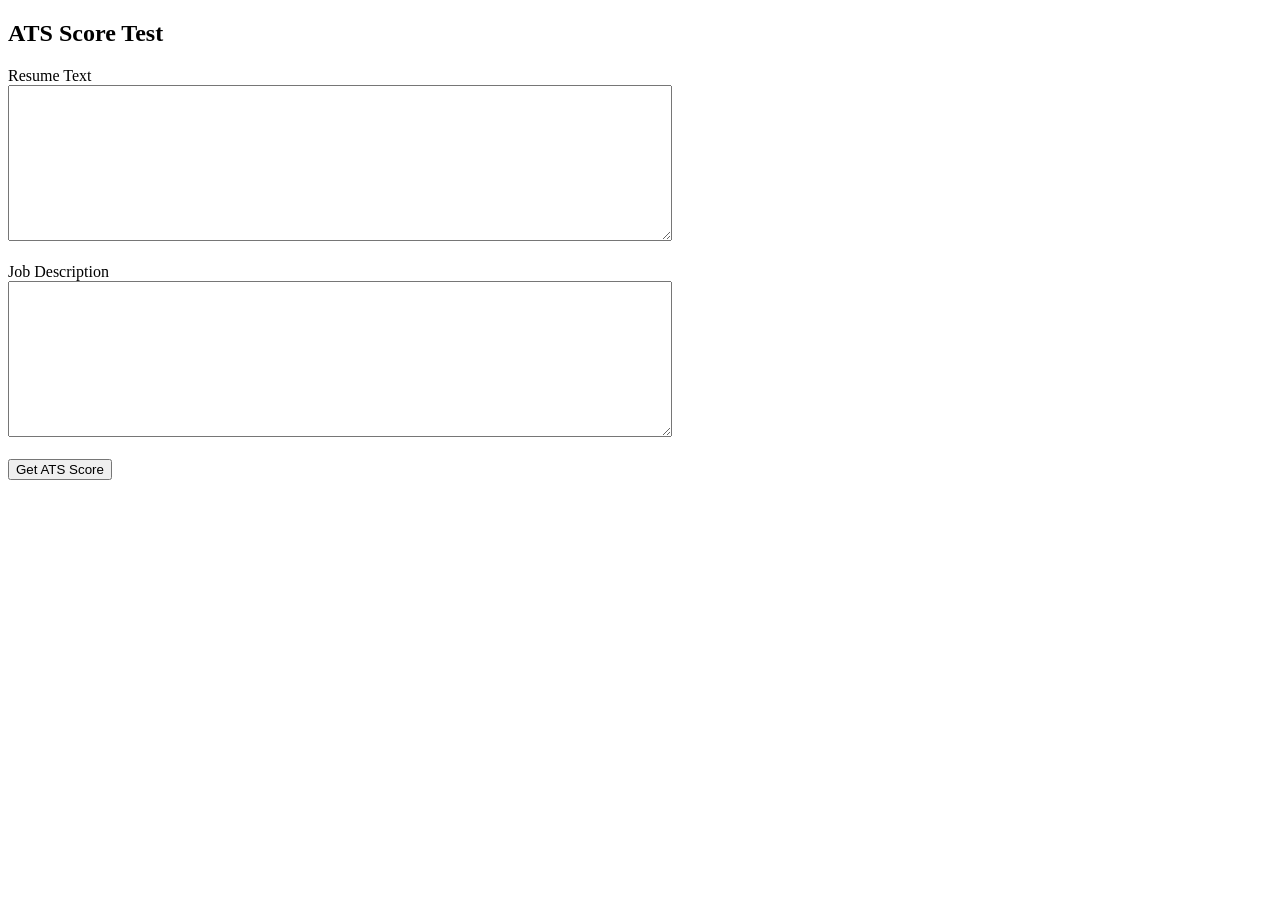
<file: score_test.html>
<!DOCTYPE html>
<html>
  <head>
    <title>ATS Score Test</title>
  </head>
  <body>
    <h2>ATS Score Test</h2>

    <form action="http://127.0.0.1:8000/api/ats/score/" method="POST">
      <label>Resume Text</label><br />
      <textarea name="resume_text" rows="10" cols="80"></textarea>
      <br /><br />

      <label>Job Description</label><br />
      <textarea name="job_desc" rows="10" cols="80"></textarea>
      <br /><br />

      <button type="submit">Get ATS Score</button>
    </form>
  </body>
</html>
</file>
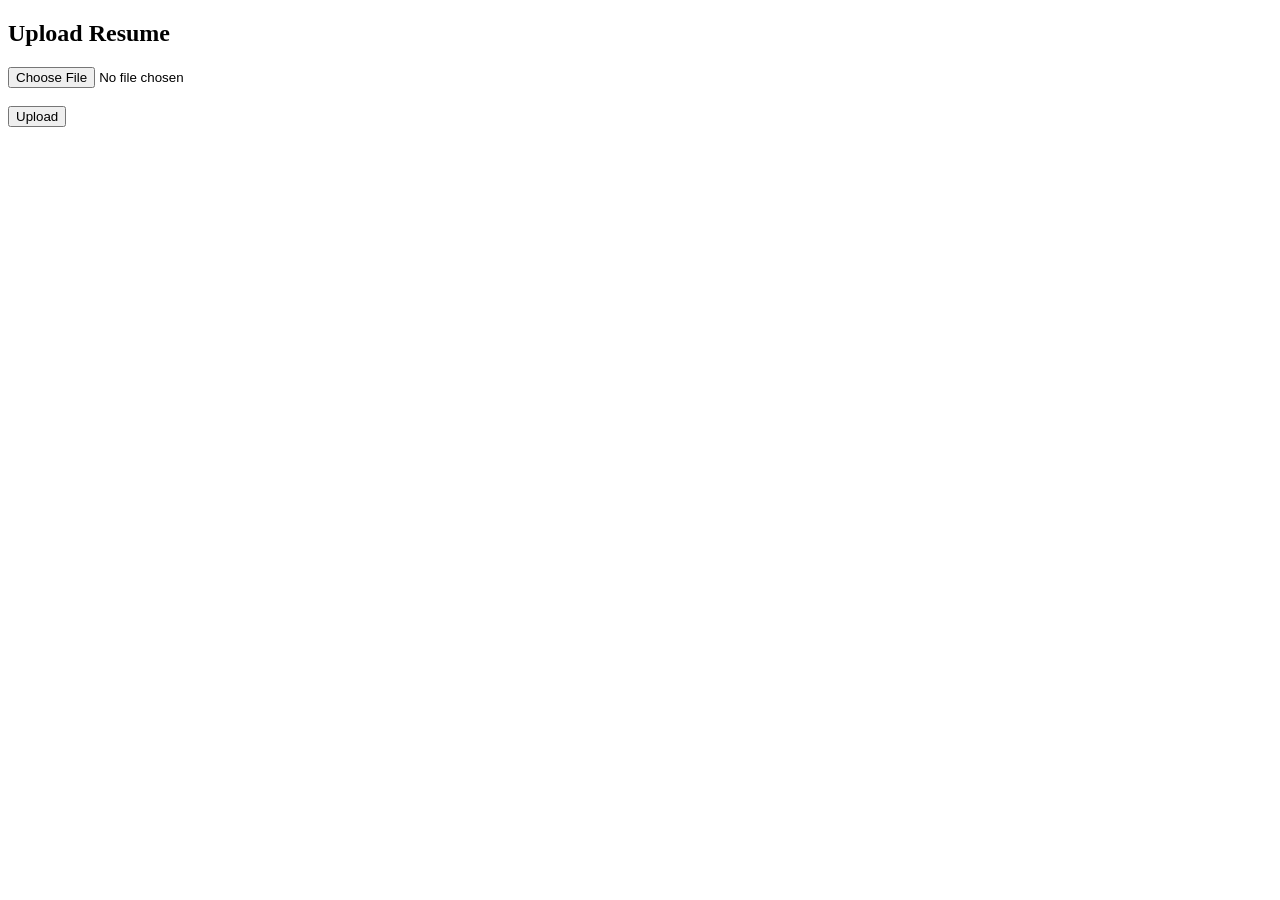
<file: upload_resume.html>
<!DOCTYPE html>
<html>
<head>
    <title>Resume Upload Test</title>
</head>
<body>
    <h2>Upload Resume</h2>

    <form action="http://127.0.0.1:8000/api/ats/upload/" 
          method="POST" 
          enctype="multipart/form-data">

        <input type="file" name="resume" required />
        <br><br>

        <button type="submit">Upload</button>
    </form>
</body>
</html>
</file>
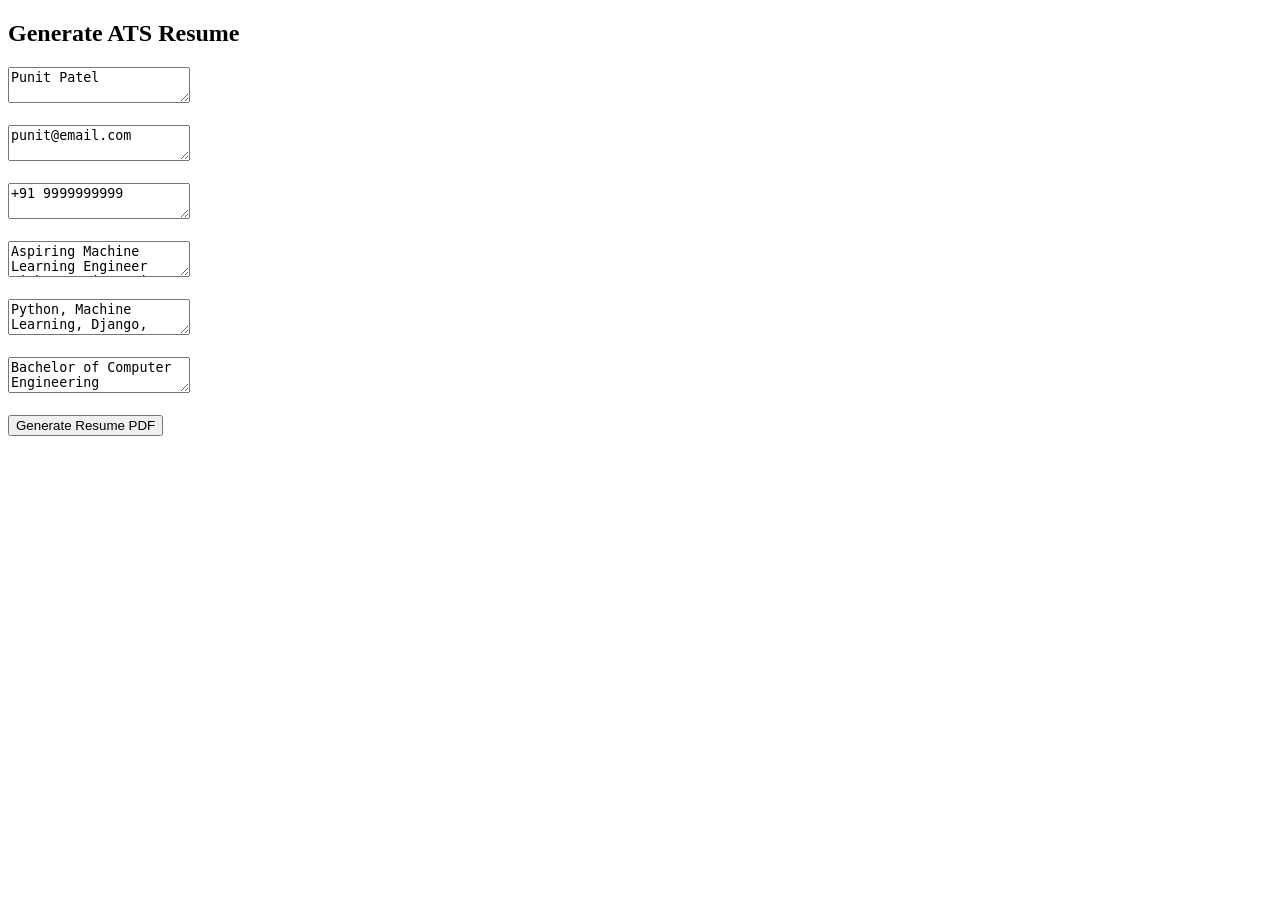
<file: backend/tests/manual/generate_resume_test.html>
<!DOCTYPE html>
<html lang="en">
  <head>
    <meta charset="UTF-8" />
    <meta name="viewport" content="width=device-width, initial-scale=1.0" />
    <title>Document</title>
  </head>
  <body>
    <h2>Generate ATS Resume</h2>

    <form action="http://127.0.0.1:8000/api/ats/generate-resume/" method="POST">
      <textarea name="name">Punit Patel</textarea><br /><br />
      <textarea name="email">punit@email.com</textarea><br /><br />
      <textarea name="phone">+91 9999999999</textarea><br /><br />

      <textarea name="summary">
Aspiring Machine Learning Engineer with experience in Python, Django, and NLP.
</textarea
      ><br /><br />

      <textarea name="skills">
Python, Machine Learning, Django, REST APIs, SQL
</textarea
      ><br /><br />

      <textarea name="education">
Bachelor of Computer Engineering
</textarea
      ><br /><br />

      <button type="submit">Generate Resume PDF</button>
    </form>
  </body>
</html>
</file>
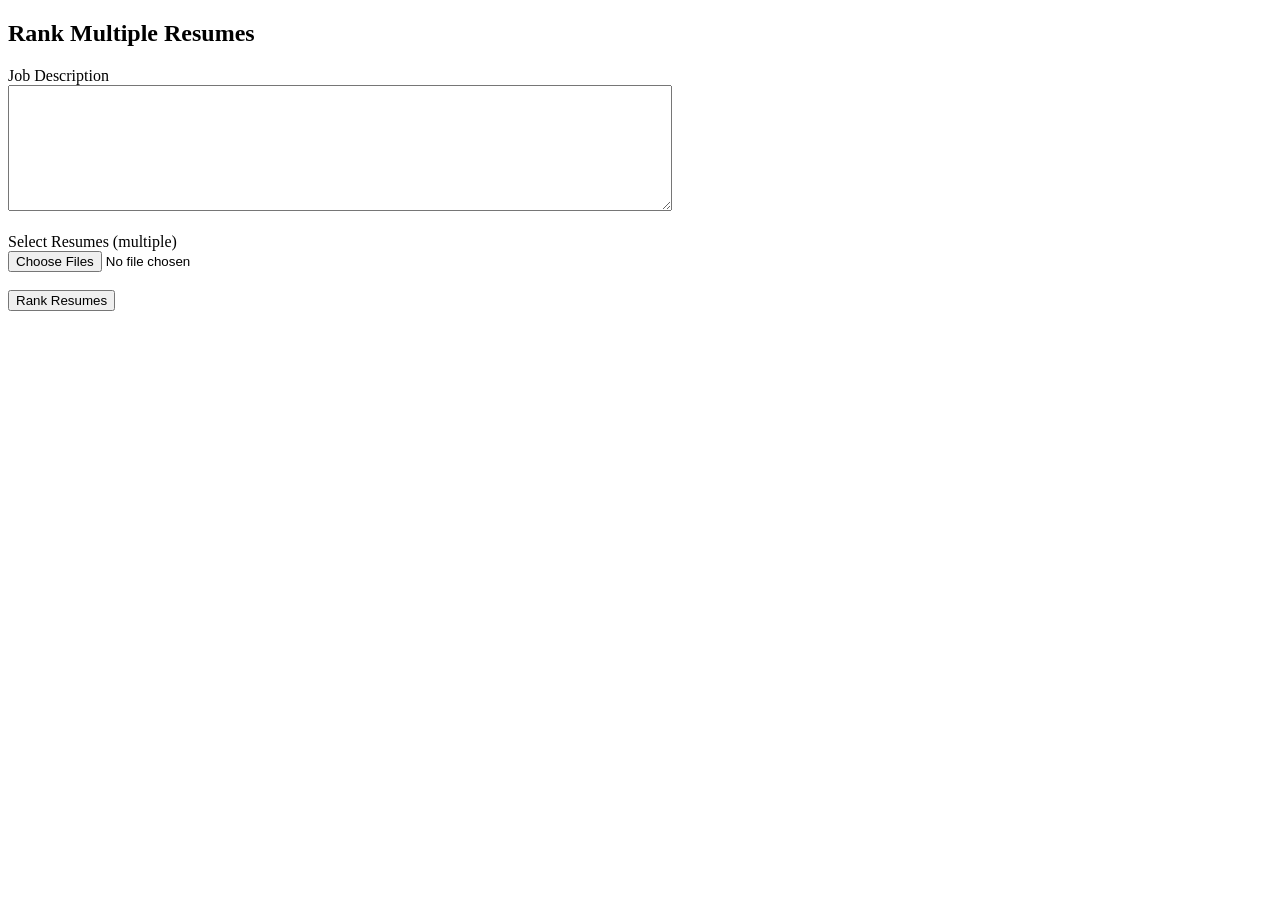
<file: backend/tests/manual/rank_test.html>
<!DOCTYPE html>
<html lang="en">
<head>
    <meta charset="UTF-8">
    <meta name="viewport" content="width=device-width, initial-scale=1.0">
    <title>Document</title>
</head>
<body>
    <h2>Rank Multiple Resumes</h2>

    <form action="http://127.0.0.1:8000/api/ats/rank/"
          method="POST"
          enctype="multipart/form-data">

        <label>Job Description</label><br>
        <textarea name="job_desc" rows="8" cols="80" required></textarea>
        <br><br>

        <label>Select Resumes (multiple)</label><br>
        <input type="file" name="resumes" multiple required>
        <br><br>

        <button type="submit">Rank Resumes</button>
    </form>
</body>
</html>
</file>
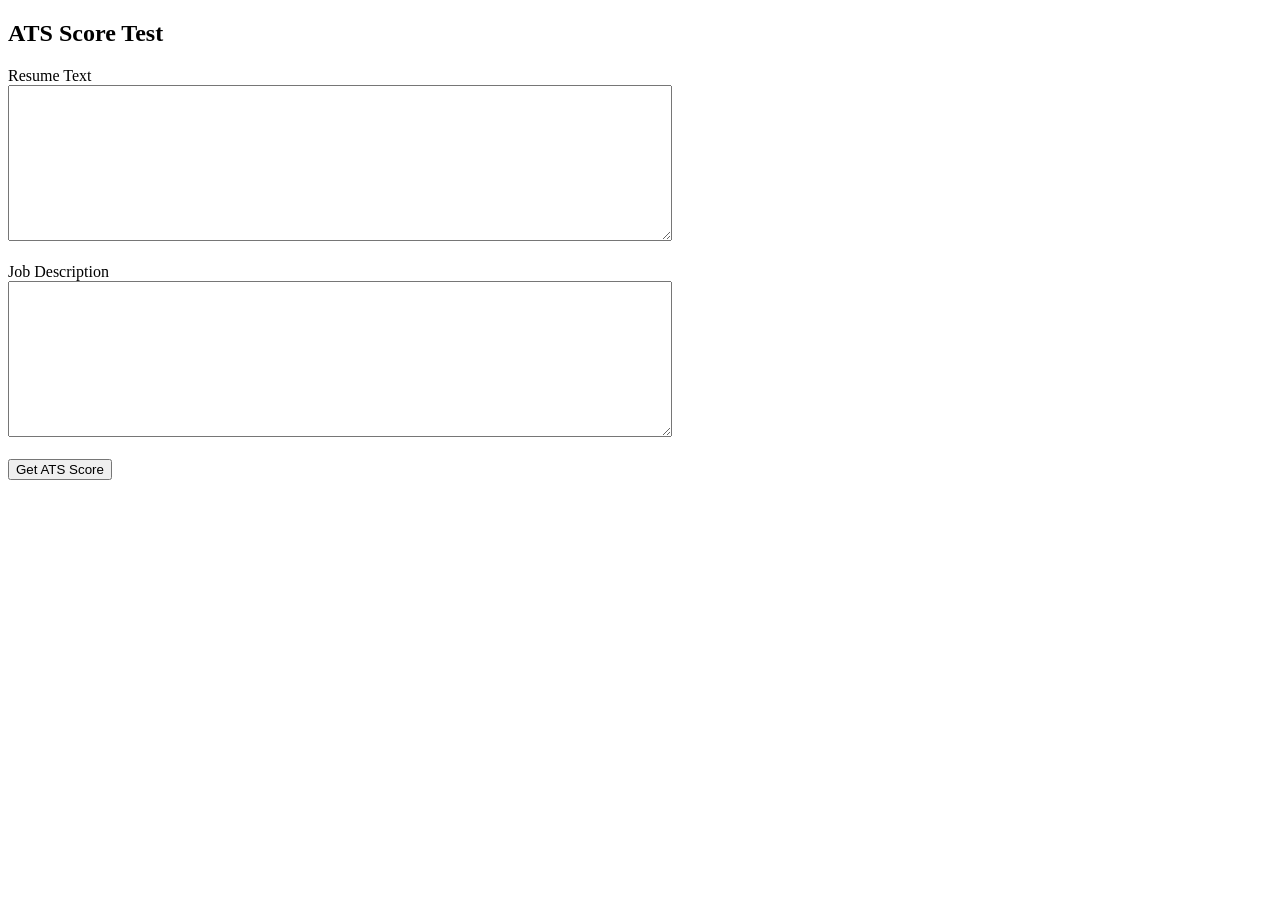
<file: backend/tests/manual/score_test.html>
<!DOCTYPE html>
<html>
  <head>
    <title>ATS Score Test</title>
  </head>
  <body>
    <h2>ATS Score Test</h2>

    <form action="https://resume-ranker-backend-esei.onrender.com/api/ats/score/" method="POST">
      <label>Resume Text</label><br />
      <textarea name="resume_text" rows="10" cols="80"></textarea>
      <br /><br />

      <label>Job Description</label><br />
      <textarea name="job_desc" rows="10" cols="80"></textarea>
      <br /><br />

      <button type="submit">Get ATS Score</button>
    </form>
  </body>
</html>
</file>
